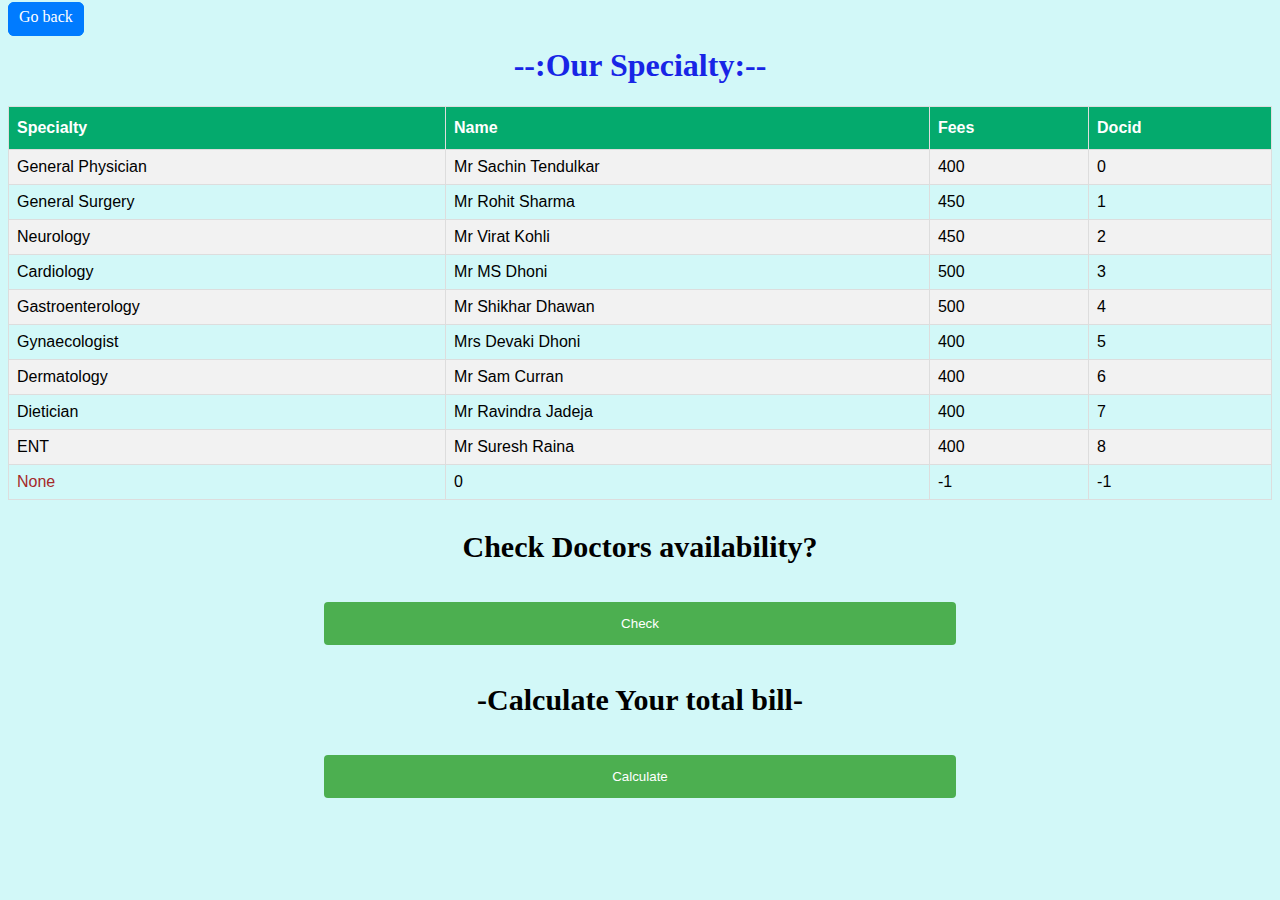
<file: doctor.html>
<!DOCTYPE html>
<html lang="en">
<head>
    <meta charset="UTF-8">
    <meta name="viewport" content="width=device-width, initial-scale=1.0">
    <title>Doctors</title>
    <link rel="stylesheet" href="doct.css">
    <script src="doctj.js"></script>
</head>
<body>
    <a href="index.html">Go back</a>
<h1 style="text-align: center; color: rgb(24, 37, 230);">--:Our Specialty:--</h1>

<table id="customers">
  <tr>
   <th>Specialty</th>
   <th>Name</th>
   <th>Fees</th>
    <th>Docid</th>
    
    
    
  </tr>
  <tr>
    <td>General Physician</td>
    <td>Mr Sachin Tendulkar</td>
    <td>400</td>
    <td>0</td>
  </tr>
  <tr>
    <td>General Surgery</td>
    <td>Mr Rohit Sharma</td>
    <td>450</td>
    <td>1</td>
  </tr>
  <tr>
    <td>Neurology</td>
    <td>Mr Virat Kohli</td>
    <td>450</td>
    <td>2</td>
  </tr>
  <tr>
    <td>Cardiology</td>
    <td>Mr MS Dhoni</td>
    <td>500</td>
    <td>3</td>
  </tr>
  <tr>
    <td>Gastroenterology</td>
    <td>Mr Shikhar Dhawan</td>
    <td>500</td>
    <td>4</td>
  </tr>
  <tr>
    <td>Gynaecologist</td>
    <td>Mrs Devaki Dhoni</td>
    <td>400</td>
    <td>5</td>
  </tr>
  <tr>
    <td>Dermatology</td>
    <td>Mr Sam Curran</td>
    <td>400</td>
    <td>6</td>
  </tr>
  <tr>
    <td>Dietician</td>
    <td>Mr Ravindra Jadeja</td>
    <td>400</td>
    <td>7</td>
  </tr>
  <tr>
    <td>ENT</td>
    <td>Mr Suresh Raina</td>
    <td>400</td>
    <td>8</td>
  </tr>
  
  <tr>
    <td style="color: brown;">None</td>
    <td>0</td>
    <td>-1</td>
    <td>-1</td>
  </tr>
</table>


<div>
  <p style="text-align: center; font-weight: 900; font-size: 30px;">Check Doctors availability?</p>
  </div>

<div class="form">
  
  <form action="doctor.html" method="post">
      
     <button onclick="avail()">Check</button>
  </form>
 

</div>
<div>
    <p style="text-align: center; font-weight: 900; font-size: 30px;">-Calculate Your total bill-</p>
    </div>



<div class="form">
    
    <form action="doctor.html" method="post">
        
       <button onclick="Sum()">Calculate</button>
    </form>
   
  
</div>




    
</body>
</html>
</file>
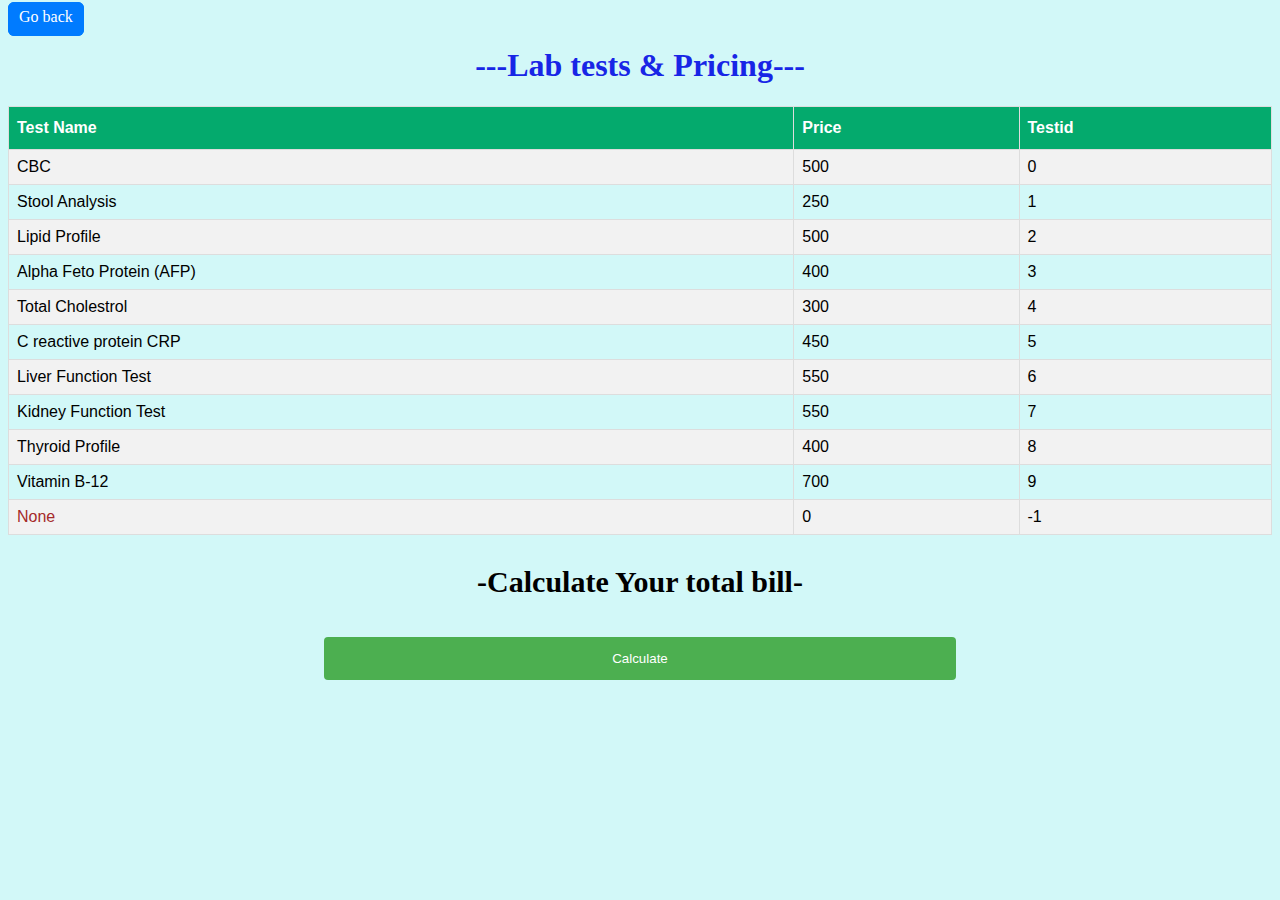
<file: lab.html>
<!DOCTYPE html>
<html>
<head>
<link rel="stylesheet" href="labs.css">
<script src="labj.js"></script>
</head>
<body>
  <a href="index.html">Go back</a>
<h1 style="text-align: center; color: rgb(24, 37, 230);">---Lab tests & Pricing---</h1>

<table id="customers">
  <tr>
   <th>Test Name</th>
    <th>Price</th>
    <th>Testid</th>
    
  </tr>
  <tr>
    <td>CBC</td>
    <td>500</td>
    <td>0</td>
  </tr>
  <tr>
    <td>Stool Analysis</td>
    <td>250</td>
    <td>1</td>
  </tr>
  <tr>
    <td>Lipid Profile</td>
    <td>500</td>
    <td>2</td>
  </tr>
  <tr>
    <td>Alpha Feto Protein (AFP)</td>
    <td>400</td>
    <td>3</td>
  </tr>
  <tr>
    <td>Total Cholestrol</td>
    <td>300</td>
    <td>4</td>
  </tr>
  <tr>
    <td>C reactive protein CRP</td>
    <td>450</td>
    <td>5</td>
  </tr>
  <tr>
    <td>Liver Function Test</td>
    <td>550</td>
    <td>6</td>
  </tr>
  <tr>
    <td>Kidney Function Test</td>
    <td>550</td>
    <td>7</td>
  </tr>
  <tr>
    <td>Thyroid Profile</td>
    <td>400</td>
    <td>8</td>
  </tr>
  <tr>
    <td>Vitamin B-12</td>
    <td>700</td>
    <td>9</td>
  </tr>
  <tr>
    <td style="color: brown;">None</td>
    <td>0</td>
    <td>-1</td>
  </tr>
</table>
<div>
    <p style="text-align: center; font-weight: 900; font-size: 30px;">-Calculate Your total bill-</p>
    </div>

<div class="form">
    
    <form action="lab.html" method="post">
        
       <button onclick="Sum()">Calculate</button>
    </form>
   
  
</div>



</body>
</html>
</file>
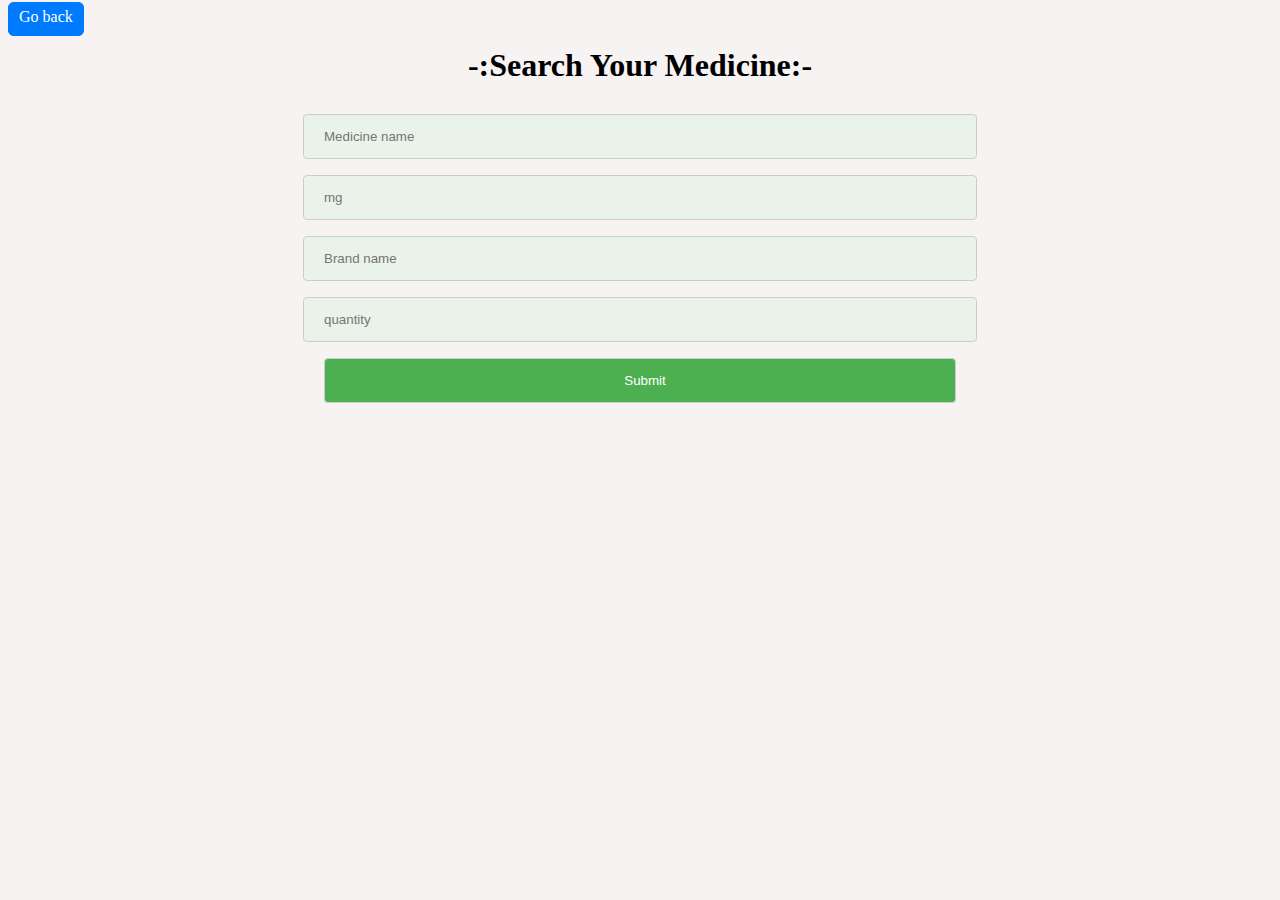
<file: medicine.html>
<!DOCTYPE html>
<html lang="en">
<head>
    <meta charset="UTF-8">
    <meta name="viewport" content="width=device-width, initial-scale=1.0">
    <title>Medicines serach
    </title>
    <link rel="stylesheet" href="meds.css">
</head>
<body>
    <a href="index.html">Go back</a>
    <h1 class="h">-:Search Your Medicine:-</h1>
    <div class="form">
        <form action="medicine.html" >
    
            <input type="text" name="name" id="name" placeholder="Medicine name" ><br>
            <input type="number" name="mg" id="mg" placeholder="mg"><br>
            <input type="text" name="Brand" id="Message"placeholder="Brand name"><br>
            <input id=demoInput type=number min=0 max=10000 placeholder="quantity">

           <input type="submit" onclick="FUN()">
        </form>
    </div>
    <script>
        function FUN(){
            alert('Hey dont wait for results it will take infinite time!!!!!  :)');
        }
    </script>
</body>
</html>
</file>
<file: doct.css>
body{
    background-color: rgb(210, 248, 248);
}

#customers {
    font-family: Arial, Helvetica, sans-serif;
    border-collapse: collapse;
    width: 100%;
  }
  
  #customers td, #customers th {
    border: 1px solid #ddd;
    padding: 8px;
  }
  
  #customers tr:nth-child(even){background-color: #f2f2f2;}
  
  #customers tr:hover {background-color: #ddd;}
  
  #customers th {
    padding-top: 12px;
    padding-bottom: 12px;
    text-align: left;
    background-color: #04AA6D;
    color: white;
  }
  .form{
    text-align: center;
   width: 100%;
}
  input[type=text] {
    width: 50%;
    background-color: #d9f6d9;
    border-color: 1px solid black;
    color: rgb(14, 13, 13);
    padding: 14px 20px;
    margin: 8px 0;
    border: none;
    border-radius: 4px;
    cursor: pointer;
  }
  button {
    width: 50%;
    background-color: #4CAF50;
    color: white;
    padding: 14px 20px;
    margin: 8px 0;
    border: none;
    border-radius: 4px;
    cursor: pointer;
  }
  a{
    border: 1px solid#007bff;
    background: #007bff;
    padding: 10px;
    padding-top: 5px;
    color: white;
    text-decoration: none;
    border-radius: 6px;
  }
  a:hover{
    background: white;
    color: #007bff;
  }
</file>
<file: labs.css>
body{
    background-color: rgb(210, 248, 248);
}

#customers {
    font-family: Arial, Helvetica, sans-serif;
    border-collapse: collapse;
    width: 100%;
  }
  
  #customers td, #customers th {
    border: 1px solid #ddd;
    padding: 8px;
  }
  
  #customers tr:nth-child(even){background-color: #f2f2f2;}
  
  #customers tr:hover {background-color: #ddd;}
  
  #customers th {
    padding-top: 12px;
    padding-bottom: 12px;
    text-align: left;
    background-color: #04AA6D;
    color: white;
  }
  .form{
    text-align: center;
   width: 100%;
}
  input[type=text] {
    width: 50%;
    background-color: #d9f6d9;
    border-color: 1px solid black;
    color: rgb(14, 13, 13);
    padding: 14px 20px;
    margin: 8px 0;
    border: none;
    border-radius: 4px;
    cursor: pointer;
  }
  button {
    width: 50%;
    background-color: #4CAF50;
    color: white;
    padding: 14px 20px;
    margin: 8px 0;
    border: none;
    border-radius: 4px;
    cursor: pointer;
  }
  a{
    border: 1px solid#007bff;
    background: #007bff;
    padding: 10px;
    padding-top: 5px;
    color: white;
    text-decoration: none;
    border-radius: 6px;
  }
  a:hover{
    background: white;
    color: #007bff;
  }
</file>
<file: meds.css>
body{
    background-color: #f7f3f3;
  }
  .form{
      text-align: center;
     width: 100%;
     padding-right: 20px;
  }
  .h{
      text-align: center;
      color: black;
  }
  input[type=submit] {
      width: 50%;
      background-color: #4CAF50;
      color: white;
      padding: 14px 20px;
      padding-left: 30px;
      margin: 8px 0;
      border: none;
      border-radius: 4px;
      cursor: pointer; border: 1px solid #ccc;
    }
    input[type=text] {
      width: 50%;
      background-color: #eaf3ea;
      color: rgb(14, 13, 13);
      padding: 14px 20px;
      margin: 8px 0;
      border: none;
      border-radius: 4px;
      cursor: pointer;
      border: 1px solid #ccc;
    }
    input[type=email] {
      width: 50%;
      background-color: #eaf3ea;
      color: rgb(14, 13, 13);
      padding: 14px 20px;
      margin: 8px 0;
      border: none;
      border-radius: 4px;
      cursor: pointer;
      border: 1px solid #ccc;
    }
    input[type=number] {
      width: 50%;
      background-color: #eaf3ea;
      color: rgb(14, 13, 13);
      padding: 14px 20px;
      margin: 8px 0;
      border: none;
      border-radius: 4px;
      cursor: pointer;
      border: 1px solid #ccc;
      display: inline-block;
      
    }
    a{
      border: 1px solid#007bff;
      background: #007bff;
      padding: 10px;
      padding-top: 5px;
      color: white;
      text-decoration: none;
      border-radius: 6px;
    }
    a:hover{
      background: white;
      color: #007bff;
    }
</file>
